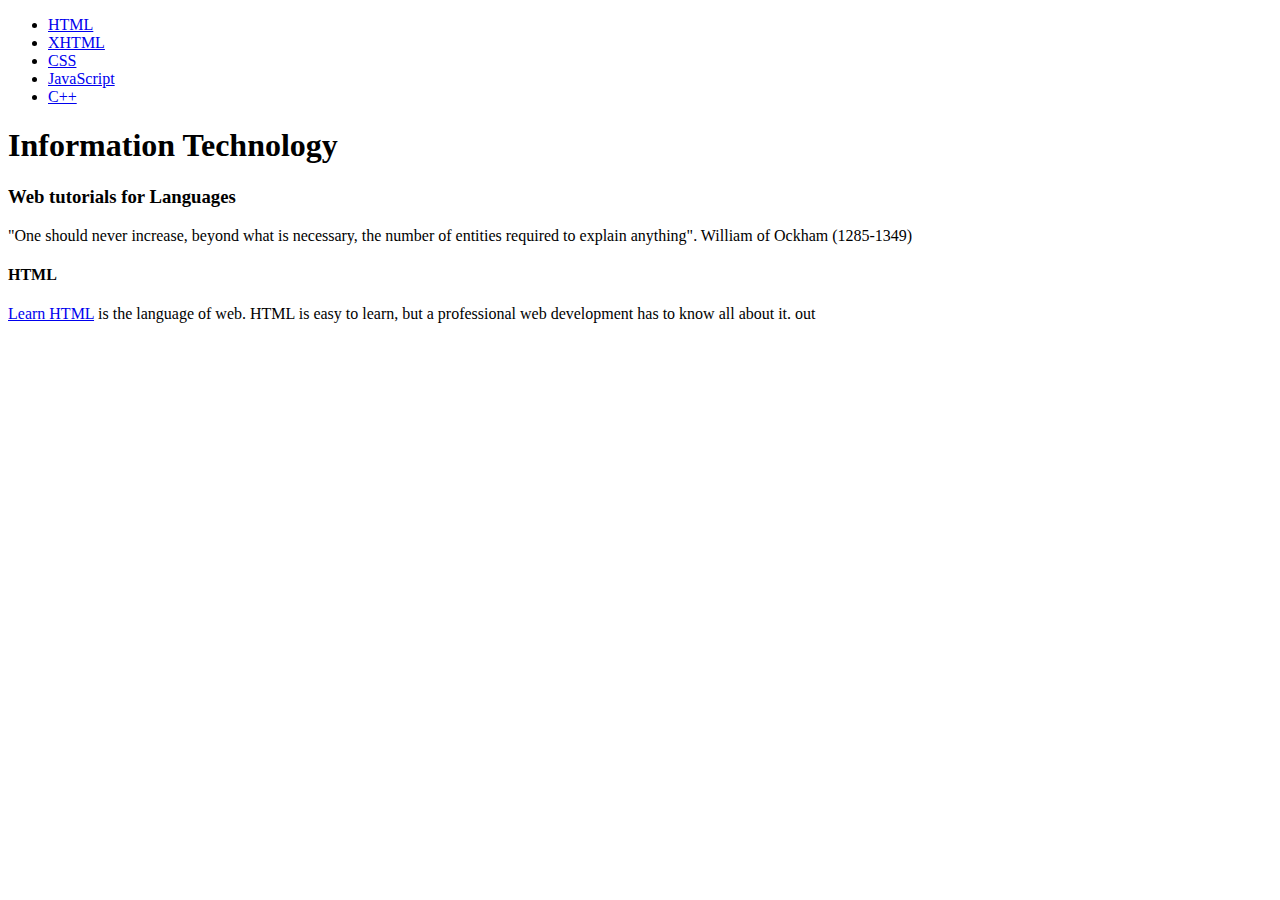
<file: index.html>
<!DOCTYPE html>
<html lang="en">
<head>
    <meta charset="UTF-8">
    <meta name="viewport" content="width=device-width, initial-scale=1.0">
    <link ref="css" href="2000s.css">
    <title>Document</title>
</head>
<body>
    <ul>
        <li><a href= html.html>HTML</a></li>
        <li><a href = xhtml.html>XHTML</a></li>
        <li><a href = xhtml.html>CSS</a></li>
        <li><a href = xhtml.html>JavaScript</a></li>
        <li><a href = xhtml.html>C++</a></li>
    </ul>
    
    <h1 class = "main">Information Technology</h1>
    <table class = "main">
        <tr>
            <h3>Web tutorials for Languages</h3>
            <p>"One should never increase, beyond what is necessary, the number of entities required to explain anything". William of Ockham (1285-1349)</p>
        </tr>
        <tr>
            <h4>HTML</h4>
            <p><a href= html.html>Learn HTML</a> is the language of web. HTML is easy to learn, but a professional web development has to know all about it. out </p>
        </tr>
    </table>
    
</body>
</html>
</file>
<file: 2000s.css>
ul {
    width: 0px;
    height: auto;
}
.main h1{
    width: 60px;
    height: auto;
}
</file>
